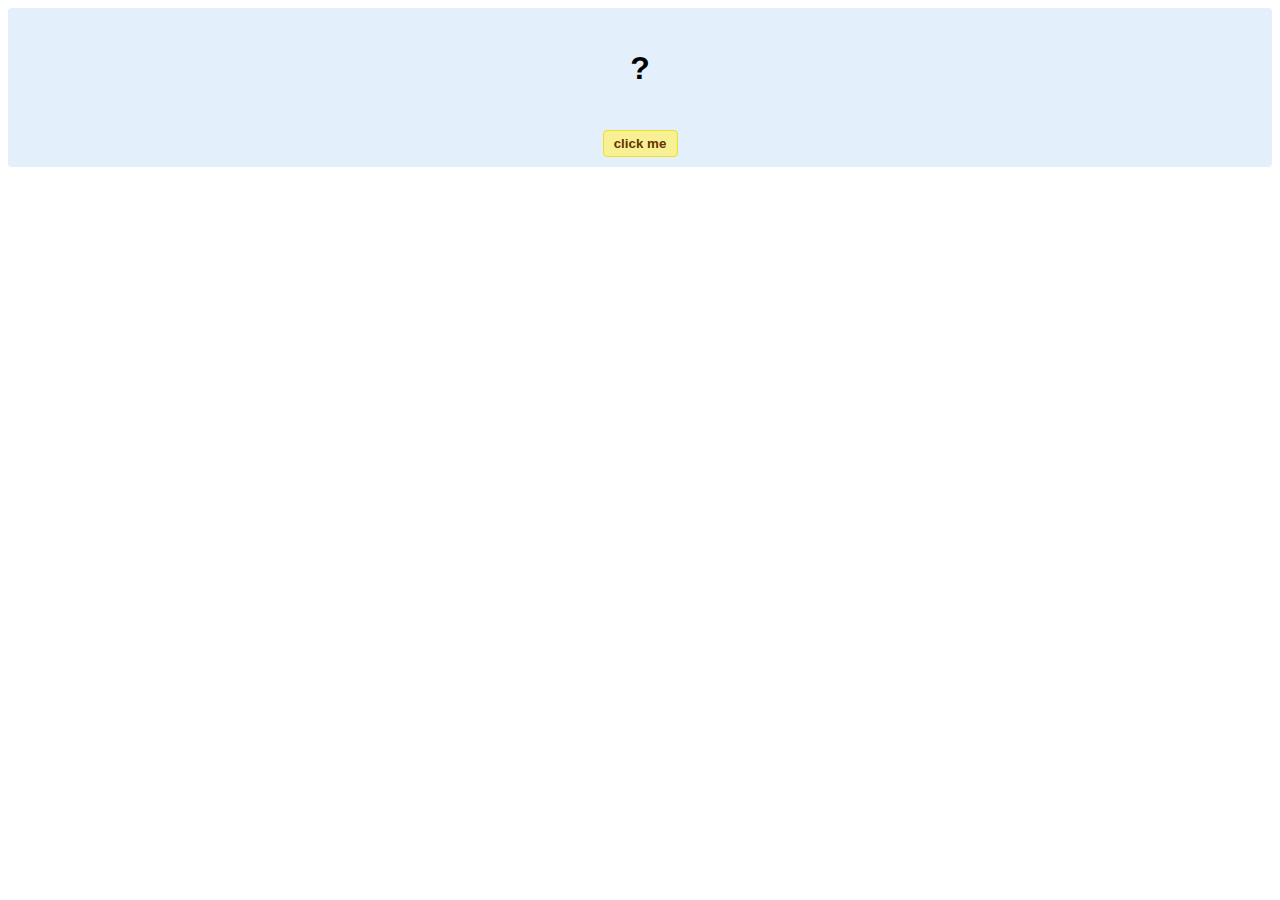
<file: hello-world.html>
<!DOCTYPE html>
<!-- HTML5 Hello world by kirupa - http://www.kirupa.com/html5/getting_your_feet_wet_html5_pg1.htm -->
<html lang="en-us">

<head>
<meta charset="utf-8">
<title>Hello...</title>
<style type="text/css">
#mainContent {
	font-family: Arial, Helvetica, sans-serif;
	font-size: xx-large;
	font-weight: bold;
	background-color: #E3F0FB;
	border-radius: 4px;
	padding: 10px;
	text-align: center;
}
.buttonStyle {
	border-radius: 4px;
	border: thin solid #F0E020;
	padding: 5px;
	background-color: #F8F094;
	font-family: "Segoe UI", Tahoma, Geneva, Verdana, sans-serif;
	font-weight: bold;
	color: #663300;
	width: 75px;
}

.buttonStyle:hover {
	border: thin solid #FFCC00;
	background-color: #FCF9D6;
	color: #996633;
	cursor: pointer;
}
.buttonStyle:active {
	border: thin solid #99CC00;
	background-color: #F5FFD2;
	color: #669900;
	cursor: pointer;
}

</style>
</head>

<body>
<div id="mainContent">
<p id="helloText">?</p>
<button id="clickButton" class="buttonStyle">click me</button>
</div>
<script> 
var myButton = document.getElementById("clickButton");
var myText = document.getElementById("helloText");

myButton.addEventListener('click', doSomething, false)

function doSomething() {
	myText.textContent = "hello, world!";
}
</script>

</body>
</html>
</file>
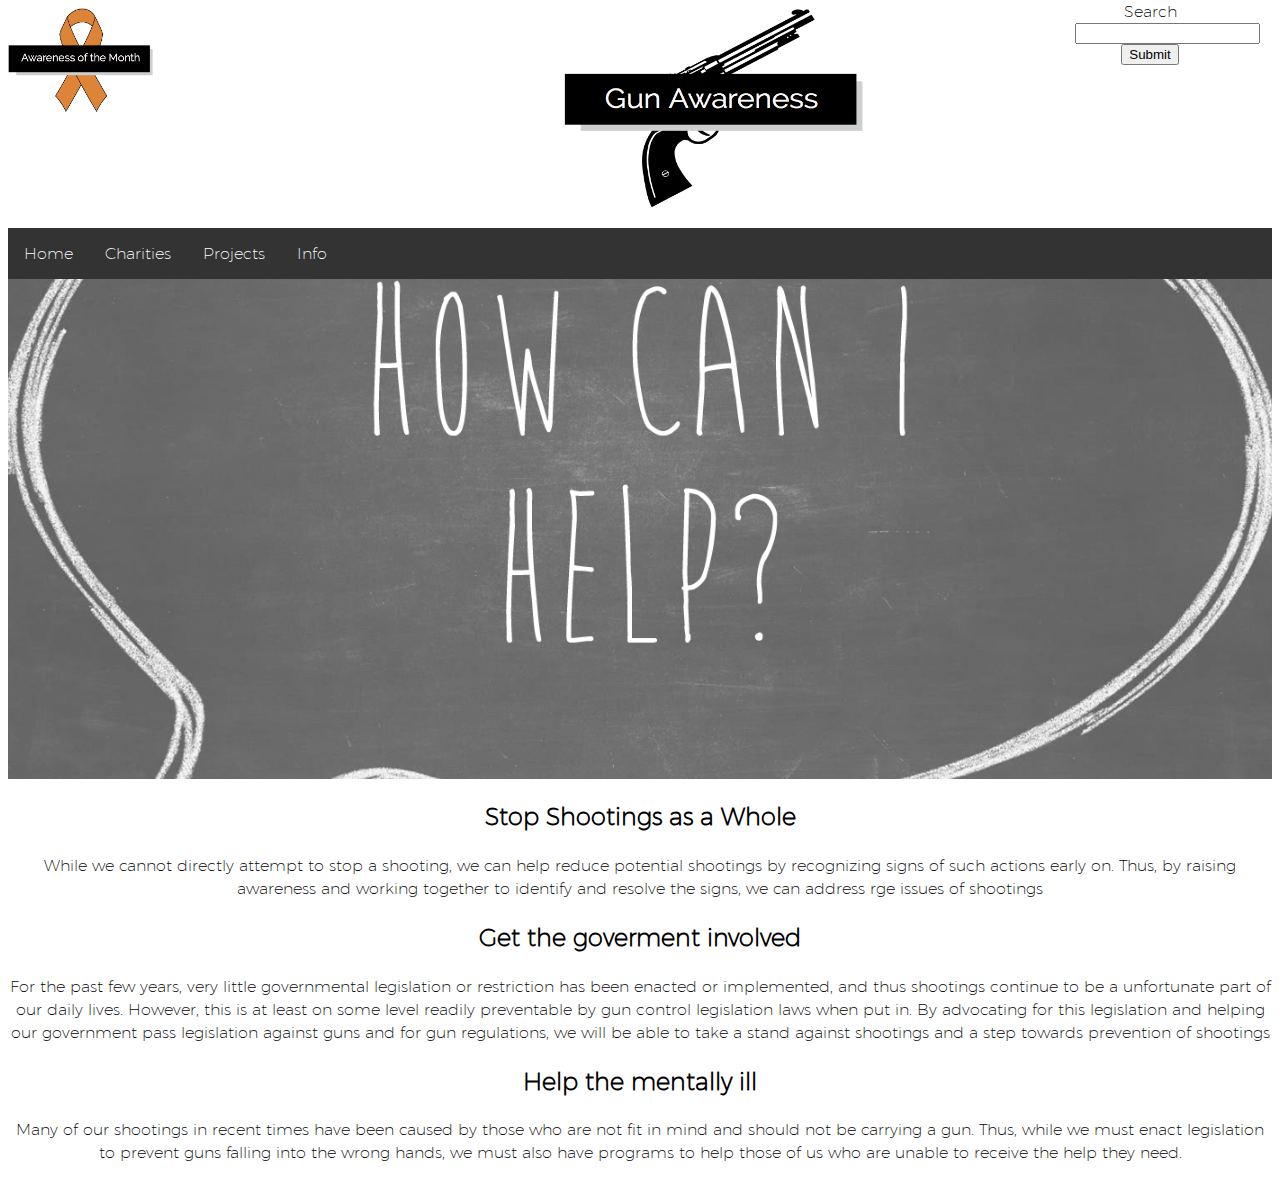
<file: Info.html>
<html>
    <head>
    <link rel="stylesheet" href="styles_info.css"/>
   
   <img class="awareness" src="logo-4.png">
   <img class="gun" src="logo-2.png">
    
    <nav>
    <ul class="menuBar">
        <li><a href="Home.html" id="Home">Home</a></li>
        <li><a href="Charities.html" id="Charities">Charities</a></li>
        <li><a href="Projects.html" id="Projects">Projects</a></li>
        <li><a href="Info.html" id="Info">Info</a></li>


    </ul>

</nav>


</head>
    <body>
        <div class="search">

        Search

        <form action="http://google.com/search" target="_blank">
            <input name="q">
            <input type="submit">
        </form>

    </div>
    <div class="parallax"></div>    
    <h2>Stop Shootings as a Whole</h2>
    <p>While we cannot directly attempt to stop a shooting, we can help reduce potential
    shootings by recognizing signs of such actions early on. Thus, by raising awareness
    and working together to identify and resolve the signs, we can address rge issues of
    shootings</p>
 
      <h2>Get the goverment involved</h2>
      <p> For the past few years, very little governmental legislation or restriction has
      been enacted or implemented, and thus shootings continue to be a unfortunate part of
      our daily lives. However, this is at least on some level readily preventable by gun 
      control legislation laws when put in. By advocating for this legislation and helping 
      our government pass legislation against guns and for gun regulations, we will be able 
      to take a stand against shootings and a step towards prevention of shootings</p>
      
      <h2>Help the mentally ill</h2>
        <p> Many of our shootings in recent times have been caused by those who are not fit
        in mind and should not be carrying a gun. Thus, while we must enact legislation to 
        prevent guns falling into the wrong hands, we must also have programs to help those 
        of us who are unable to receive the help they need.</p>
    </body>
    </html>
</file>
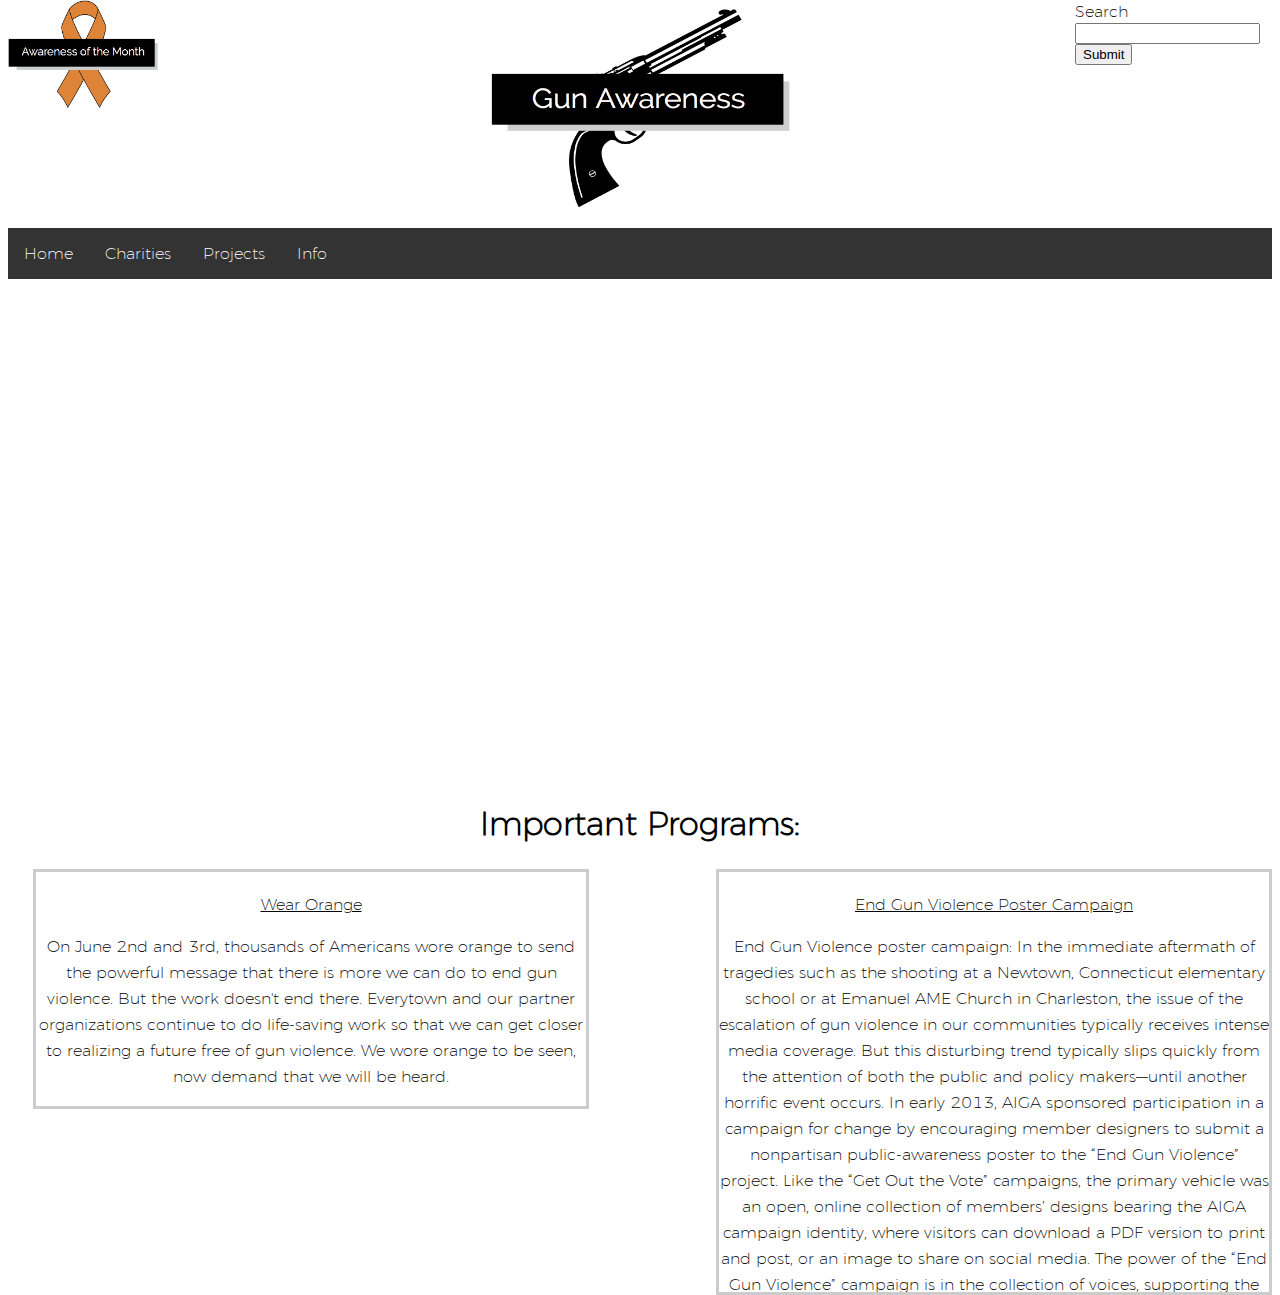
<file: Projects.html>
<html>
    <head>
         <link rel="stylesheet" href="styles_projects.css" />
    <img class="gun" src="logo-2.png" class="center">
    <img class="awareness" src="logo-4.png">
    <nav>
    <ul class="menuBar">
        <li><a href="Home.html" id="Home">Home</a></li>
        <li><a href="Charities.html" id="Charities">Charities</a></li>
        <li><a href="Projects.html" id="Projects">Projects</a></li>
        <li><a href="Info.html" id="Info">Info</a></li>


    </ul>

</nav>

    <div class="parallax">PROJECTS</div>
    </head>

    <body>
        <div class="search">

        Search

        <form action="http://google.com/search" target="_blank">
            <input name="q">
            <input type="submit">
        </form>

    </div>
        <h>
            <div> 
            <h1 align="center">Important Programs:</h1>
    <div id="article">
        <a href="https://wearorange.org/" style="color: Black">Wear Orange</a>
        <p> On June 2nd and 3rd, thousands of Americans wore orange to send the powerful message that there is more we can do to end gun violence. But the work doesn't end there. Everytown and our partner organizations continue to do life-saving work so that we can get closer to realizing a future free of gun violence. We wore orange to be seen, now demand that we will be heard. </p>
        
        
        </div>
        
    </div>
    <div> 
   
            
    <div id="article2">
         <a href="https://www.aiga.org/end-gun-violence/" style="color: Black">End Gun Violence Poster Campaign</a>
        <p> End Gun Violence poster campaign: In the immediate aftermath of tragedies such as the shooting at a Newtown, Connecticut elementary school or at Emanuel AME Church in Charleston, the issue of the escalation of gun violence in our communities typically receives intense media coverage. But this disturbing trend typically slips quickly from the attention of both the public and policy makers—until another horrific event occurs.

In early 2013, AIGA sponsored participation in a campaign for change by encouraging member designers to submit a nonpartisan public-awareness poster to the “End Gun Violence” project. Like the “Get Out the Vote” campaigns, the primary vehicle was an open, online collection of members’ designs bearing the AIGA campaign identity, where visitors can download a PDF version to print and post, or an image to share on social media.

The power of the “End Gun Violence” campaign is in the collection of voices, supporting the simple premise that gun violence is detrimental to the life of our communities. If the full strength of our profession’s creativity can be harnessed to clarify and give form to this subject, we may be able to command the attention of the public and to help effect a solution.

AIGA encourages members to seize the initiative in activating our community on issues that matter in a constructive, nonpartisan and persuasive manner. These efforts reinforce the power of the design community and the relevance of their creative talents.</p>
        
        </div>
        
    </div>
        </h>
    </body>
</html>
</file>
<file: styles_info.css>
html { 
  -webkit-background-size: cover;
  -moz-background-size: cover;
  -o-background-size: cover;
  background-size: cover;
}
ul {
    list-style-type: none;
    margin: 0;
    padding: 0;
    overflow: hidden;
    background-color: #333;
}

li {
   position: relative;
    float: left;
    
}
li a,
.dropbtn {
    display: inline-block;
    color: white;
    text-align: center;
    padding: 14px 16px;
    text-decoration: none;
}
.parallax {
    /* The image used */
    background-image: url("howhelp.png");
    opacity: .7;

    /* Set a specific height */
    height: 500px;

    /* Create the parallax scrolling effect */
    background-attachment: fixed;
    background-position: center;
    background-repeat: no-repeat;
    background-size: cover;
    
    color: rgb(16,16,16);
    font-size: 100px;
    text-align:center;
    height: 5em;
    line-height: 5em;
    font-family: Argentum;

          
     

    
    
    
}

  .awareness{
    float: left;
    width: 145px;
    border: 10px;
    border-color: coral;
    padding: 0px;
   
    margin-left: 0px;
    height:auto;

    top: 0px;
    
}


body{
    text-align:center;
    font-family:Argentum;
}


.gun {
    height:200px;
    width:300px;
    display: block;
    margin: auto;
    margin-left: auto;
    margin-right: auto;
    float: inherit;
    text-align: center;

    margin-bottom: 20px;
}



.search {
    float: right;
    width: 150px;
    border: 10px gray;
    padding: 0px;
    margin: 0px;
    height:auto;
    position: absolute;
    left: 1075px;
    top: 0px;
    
}

@font-face {
    font-family: Argentum;
    src: url(hinted-ArgentumSans-ExtraLight.ttf);
}
</file>
<file: styles_projects.css>
#article{
    padding-top: 20px;
    text-align: center;
    height:auto;
    width:550px;
    border:3px solid #ccc;
    font:16px/26px Georgia, Garamond, Serif;
    font-family: Argentum;
    overflow:auto;
    margin-left: 25px;
   
    float:left;
    
}
.gun {
    height:200px;
    width:300px;
    display: block;
    margin: auto;
    margin-left: auto;
    margin-right: auto;
    float: inherit;


    margin-bottom: 20px;
}

.awareness{
    float: left;
    width: 150px;
    border: 10px;
    border-color: coral;
    padding: 0px;
    margin: 0px;
    height:auto;
    position: absolute;
    top: 0px;
    
}
#article2{
    padding-top: 20px;
    text-align: center;
    height:400px;
    width:550px;
    border:3px solid #ccc;
    font:16px/26px Georgia, Garamond, Serif;
    font-family: Argentum;
    overflow:auto;
    margin: 0px;
    color: Black; 
    float:right;
    
}

.search {
    font-family: Argentum;
    float: right;
    width: 150px;
    border: 10px gray;
    padding: 0px;
    margin: 0px;
    height:auto;
    position: absolute;
    left: 1075px;
    top: 0px;
    
}


.parallax {
    /* The image used */
    background-image: url("https://wearorange.org/wp-content/uploads/2016/04/0416-ORANGEDOrangeBackgroundImage-1366x800.png");

    /* Set a specific height */
    height: 500px;

    /* Create the parallax scrolling effect */
    background-attachment: fixed;
    background-repeat: no-repeat;
    background-size: cover;
    
    color:white;
    font-size: 100px;
    text-align:center;
    height: 5em;
    line-height: 5em;
    
    font-family: Argentum;
    

}
ul {
    list-style-type: none;
    margin: 0;
    padding: 0;
    overflow: hidden;
    background-color: #333;
}

li {
   position: relative;
    float: left;
}



li a,
.dropbtn {
    font-family: Argentum;
    display: inline-block;
    color: white;
    text-align: center;
    padding: 14px 16px;
    text-decoration: none;
}
#Charities{
    background-color: #333;
    color: White;
    border: none;
    text-align: center;
}
#Home{
    background-color: #333;
    color: white;
    border: none;
    text-align: center;
}
#Projects{
    background-color: #333;
    color: white;
    border: none;
    text-align: center;
}
#Info{
    background-color: #333;
    color: white;
    border: none;
    text-align: center;
}

li a:hover,
.dropdown:hover .dropbtn {
    background-color: red;
}

li.dropdown {
    display: inline-block;
}

.dropdown-content {
    display: none;
    position: absolute;
    background-color: #f9f9f9;
    min-width: 100 px;
    box-shadow: 0px 8px 16px 0px rgba(0, 0, 0, 0.2);
    z-index: 1;
}

.dropdown-content a {
    color: black;
    padding: 12px 16px;
    text-decoration: none;
    display: block;
    text-align: left;
    font-family: Argentum;
}

.dropdown-content a:hover {
    background-color: #f1f1f1
}

.dropdown:hover .dropdown-content {
    display: block;
}

h1{
    font-family: Argentum;
}

@font-face {
    font-family: Argentum;
    src: url(hinted-ArgentumSans-ExtraLight.ttf);
}
</file>
